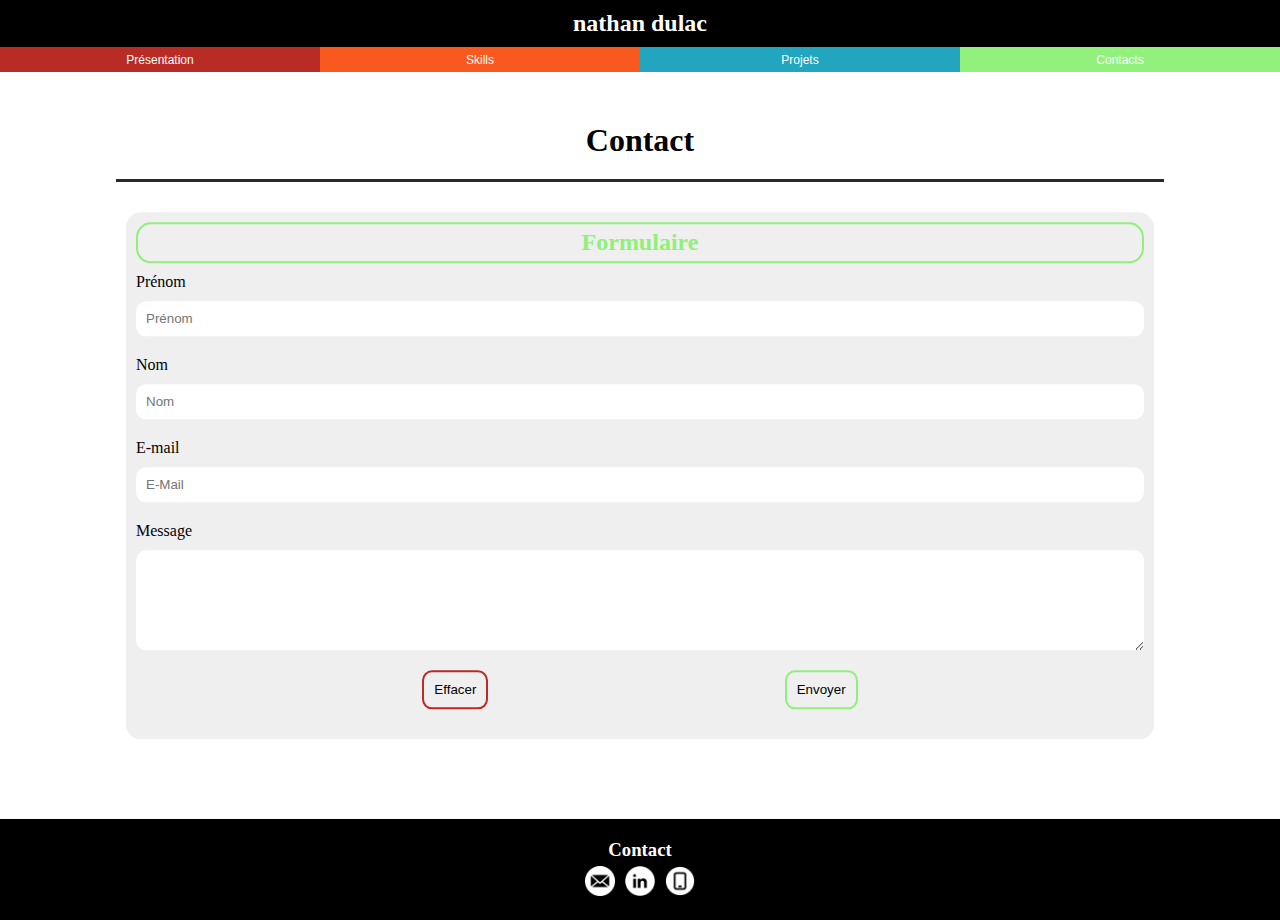
<file: contact.html>
<!DOCTYPE html>
<html lang="en">
<head>
    <meta charset="UTF-8">
    <meta name="viewport" content="width=, initial-scale=1.0">
    <link href="css/style.css" rel="stylesheet">
    <link href="css/footer.css" rel="stylesheet">
    <link href="css/header.css" rel="stylesheet">
    <title>Nathan Dulac | Contact</title>
</head>
<body>

<header>
    <h2>nathan dulac</h2>
    <nav>
        <ul>
            <li><a href="presentation.html">Présentation</a></li>
            <li><a href="skills.html">Skills</a></li>
            <li><a href="projects.html">Projets</a></li>
            <li><a href="contact.html">Contacts</a></li>
        </ul>
    </nav>
</header>

<main>

    <div class="main__title">
        <h1>
            Contact
        </h1>
    </div>

    <div class="main__infos__contact">




        <div class="main__contact box">

            <h2 class="subtitles contact">Formulaire</h2>

            <form>
                <div class="inputs">
                    <label for="nom">Prénom</label>
                    <input type="text" placeholder="Prénom" id="prenom" required>
                </div>

                <div class="inputs">
                    <label for="nom">Nom</label>
                    <input type="text" placeholder="Nom" id="nom" required>
                </div>

                <div class="inputs">
                    <label for="nom">E-mail</label>
                    <input type="email" placeholder="E-Mail" id="email" required>
                </div>

                <div class="inputs">
                    <label for="nom">Message</label>
                    <textarea id="message" required></textarea>
                </div>

                <div class="inputs">
                    <input type="reset" value="Effacer">
                    <input type="submit" id="submit" value="Envoyer">
                </div>
            </form>
        </div>
    </div>

</main>

<footer>
    <h3>
        Contact
    </h3>
    <div class="footer__icons">
        <a href="mailto:nathan.dulac@epitech.eu">
            <img src="assets/img/footer/e-mail.png" alt="e-mail">
        </a>
        <a href="https://www.google.com/" target="_blank">
            <img src="assets/img/footer/linkedin.png" alt="linkedin">
        </a>
        <a>
            <img src="assets/img/footer/phone.png" alt="phone" title="00 00 00 00 00">
        </a>
    </div>
</footer>

<script src="https://cdnjs.cloudflare.com/ajax/libs/gsap/3.12.2/gsap.min.js"></script>
<script src="js/animation.js"></script>

</body>
</html>
</file>
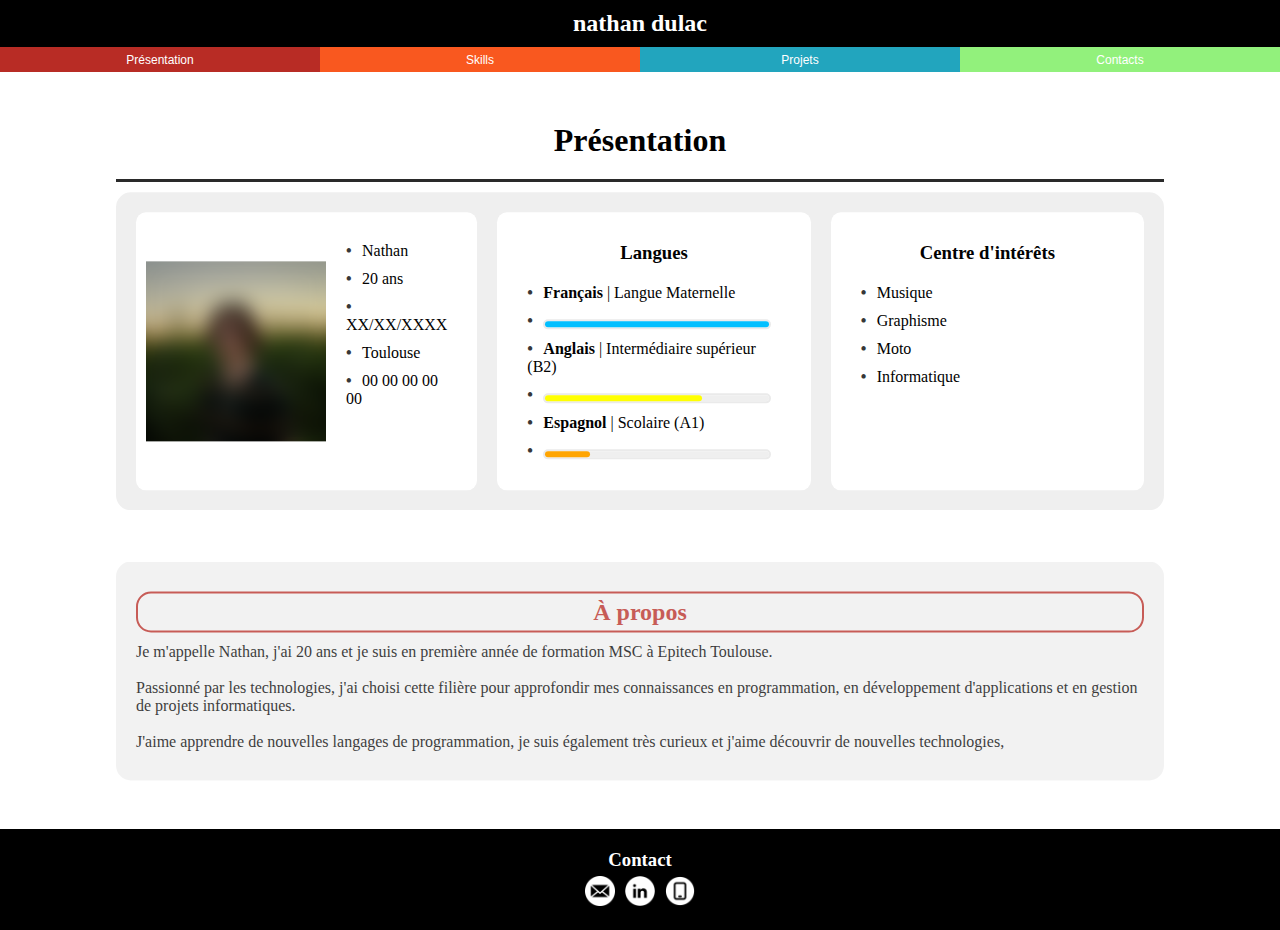
<file: presentation.html>
<!DOCTYPE html>
<html lang="en">
<head>
    <meta charset="UTF-8">
    <meta name="viewport" content="width=, initial-scale=1.0">
    <link href="css/style.css" rel="stylesheet">
    <link href="css/footer.css" rel="stylesheet">
    <link href="css/header.css" rel="stylesheet">
    <title>Nathan Dulac</title>
</head>
<body>

    <header>

     <h2>nathan dulac</h2>
     <nav>
         <ul>
             <li><a href="presentation.html">Présentation</a></li>
             <li><a href="skills.html">Skills</a></li>
             <li><a href="projects.html">Projets</a></li>
             <li><a href="contact.html">Contacts</a></li>
         </ul>
     </nav>
    </header>

    <main>
        <div class="main__title">
            <h1 class="gsaptesttitre">
                Présentation
            </h1>
        </div>

        <div class="main__profil box">

            <div class="profil__container">
                <img class="profil__photo" src="assets/img/presentation/photoprofil.png" alt="image" width="200">
                <div class="profil__info">
                    <ul>
                        <li>Nathan</li>
                        <li>20 ans</li>
                        <li>XX/XX/XXXX</li>
                        <li>Toulouse</li>
                        <li>00 00 00 00 00</li>
                    </ul>
                </div>
            </div>
            <div class="profil__container">
                <div class="profil__info">
                    <h3>Langues</h3>
                    <ul>
                        <li><strong>Français</strong> | Langue Maternelle</li>
                        <li><progress class="progress__french" max="100" value="100"></progress></li>
                        <li><strong>Anglais</strong> | Intermédiaire supérieur (B2)</li>
                        <li><progress class="progress__english" max="100" value="70"></progress></li>
                        <li><strong>Espagnol</strong> | Scolaire (A1)</li>
                        <li><progress class="progress__spanish" max="100" value="20"></progress></li>
                    </ul>
                </div>
            </div>
            <div class="profil__container">
                <div class="profil__info">
                    <h3>Centre d'intérêts</h3>
                    <ul>
                        <li>Musique</li>
                        <li>Graphisme</li>
                        <li>Moto</li>
                        <li>Informatique</li>
                    </ul>
                </div>
            </div>
        </div>





        <div class="main__infos__presentation box">

            <div class="main__about">
                <h2 class="subtitles presentation">À propos</h2>
                <p>
                    Je m'appelle Nathan, j'ai 20 ans et je suis en première année de formation MSC à Epitech Toulouse. <br><br>
                    Passionné par les technologies, j'ai choisi cette filière pour approfondir mes connaissances en programmation,
                    en développement d'applications et en gestion de projets informatiques.
                    <br><br>J'aime apprendre de nouvelles langages de programmation,
                    je suis également très curieux et j'aime découvrir de nouvelles technologies,
                </p>
            </div>

         </div>

    </main>

    <footer>

    <h3>
    Contact
    </h3>
        <div class="footer__icons">
            <a href="mailto:nathan.dulac@epitech.eu">
                <img src="assets/img/footer/e-mail.png" alt="e-mail">
            </a>
            <a href="https://www.google.com/" target="_blank">
                <img src="assets/img/footer/linkedin.png" alt="linkedin">
            </a>
            <a>
                <img src="assets/img/footer/phone.png" alt="phone" title="00 00 00 00 00">
            </a>
        </div>
    </footer>

    <script src="https://cdnjs.cloudflare.com/ajax/libs/gsap/3.12.2/gsap.min.js"></script>
    <script src="js/animation.js"></script>
</body>
</html>
</file>
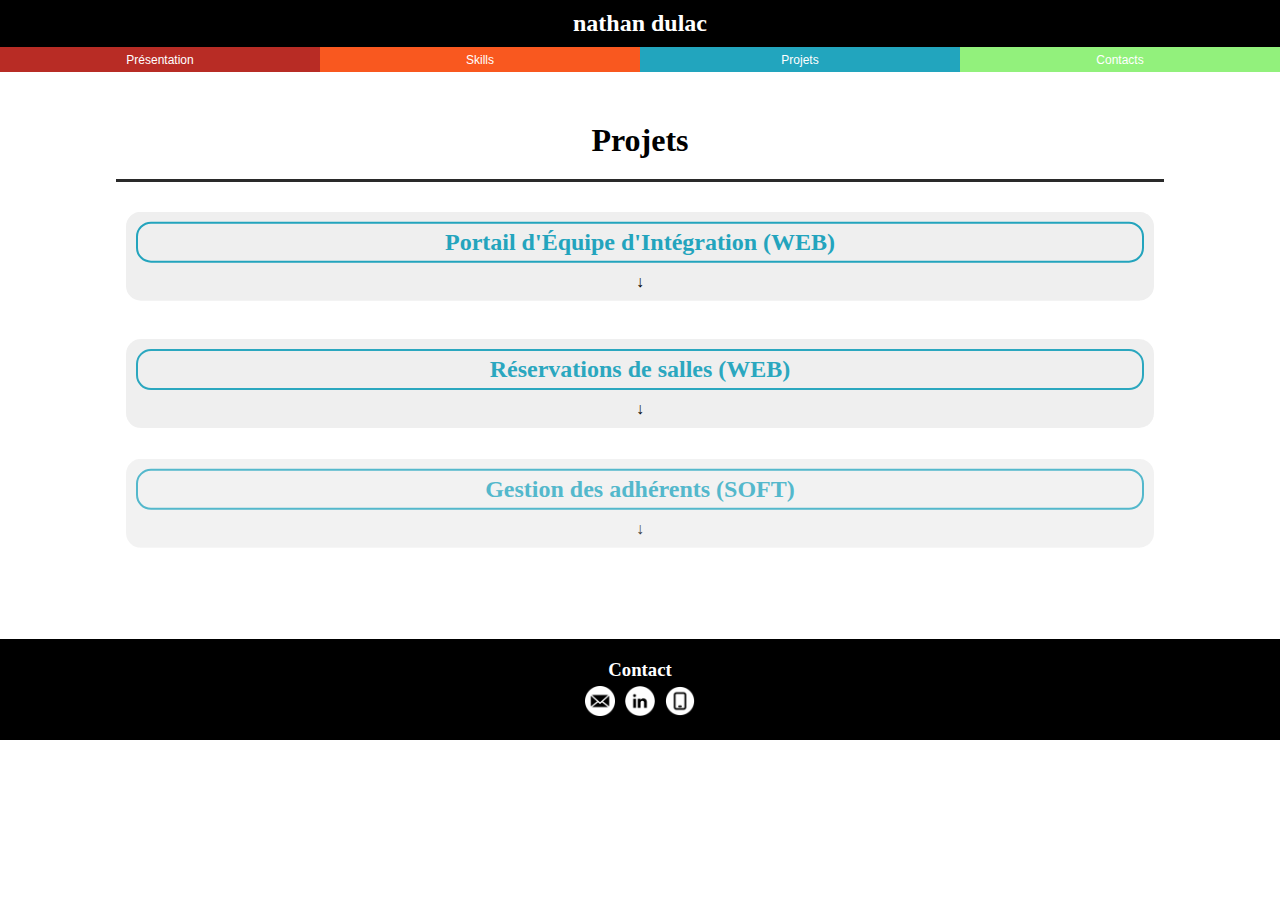
<file: projects.html>
<!DOCTYPE html>
<html lang="en">
<head>
    <meta charset="UTF-8">
    <meta name="viewport" content="width=, initial-scale=1.0">
    <link href="css/style.css" rel="stylesheet">
    <link href="css/footer.css" rel="stylesheet">
    <link href="css/header.css" rel="stylesheet">
    <title>Nathan Dulac | Projects</title>
</head>
<body>

<header>
    <h2>nathan dulac</h2>
    <nav>
        <ul>
            <li><a href="presentation.html">Présentation</a></li>
            <li><a href="skills.html">Skills</a></li>
            <li><a href="projects.html">Projets</a></li>
            <li><a href="contact.html">Contacts</a></li>
        </ul>
    </nav>
</header>

<main>

    <div class="main__title">
        <h1>
            Projets
        </h1>
    </div>

    <div class="main__infos__projects">


        <div class="main__projects box">
            <h2 class="subtitles projects">Portail d'Équipe d'Intégration (WEB)</h2>
            <details>
                <summary>↓</summary>
                <div class="project">
                    <h3>Présentation du projet</h3>
                    <p class="project__presentation">En tant que développeur principal sur le portail d'intégration Potin. Ma mission est de proposer un système de "news" pour les équipes n'étant pas aller sur le site depuis longtemps, ajouter lors de la connexion une pop-up avec le titre de la nouveauté, la date de publication et son contenu. La news doit pouvoir contenir du texte enrichis et l'historique des news doit être affiché sur la page d'accueil.
                        Le tout doit bien respecter la philosophie DevOps en utilisant le framework Django pour le back-end et NuxtJS/VueJS pour le front-end.
                        La feature doit être développer sur une autre branche puis une fois terminé, celle-ci doit être commit afin de réaliser une série de tests d'une "pipeline" et vérifier qu'il n'y a bien aucune erreur. Une fois fait, il faut demander à merger la feature sur la branche principale et après vérification d'un Lead Tech, si celui-ci accepte, elle peut être merger.
                        Ma seconde mission est de via le Kanban, traiter une demande remontant un bug ou une feature beaucoup demandé sur Potin, de m'attribuer la demande et de la réaliser.
                    </p>
                    <!--<div><img src="assets/projects/potin/wsl.webp" width="50"></div>
                    <div><h2>Salut</h2><p>Description</p></div>
                    <div></div>
                    <div></div>-->
                </div>
            </details>
        </div>


        <div class="main__projects box">
            <h2 class="subtitles projects">Réservations de salles (WEB)</h2>
            <details>
                <summary>↓</summary>
                <div class="project">
                    <h3>Présentation du projet</h3>
                    <p class="project__presentation">Valres a décidé de développer une application web permettant aux clients de réserver des salles et de voir les salles réservés, le site doit être fait en HTML/CSS/PHP et doit suivre le patron de conception MVC.
                        Le site doit posséder des interfaces différentes en fonction du type d'utilisateurs (Administrateur, Secrétariat, Responsable, visiteur), il doit être possible de réserver une salle pour un client en étant responsable et celle-ci doit être validé par le secrétariat.
                        En étant administrateur il doit être possible de gérer tous les utilisateurs, de le supprimer, de changer leur rôle ou d'en ajouter.
                        Il doit également être possible d'exporter les utilisateurs au format XML en étant administrateur
                        Un jeu de données nous est octroyer afin de participer à l'évolution de celles-ci
                    </p>
                    <!--<div><img src="assets/projects/potin/wsl.webp" width="50"></div>
                    <div><h2>Salut</h2><p>Description</p></div>
                    <div></div>
                    <div></div>-->
                </div>
            </details>
        </div>


        <div class="main__projects box">
            <h2 class="subtitles projects">Gestion des adhérents (SOFT)</h2>
            <details>
                <summary>↓</summary>
                <div class="project">
                    <h3>Présentation du projet</h3>
                    <p class="project__presentation">La Maison des Ligues a décidé de développer une application de bureau permettant la gestion des adhérents des clubs.
                        Le logiciel doit permettre de créer des adhérents, les modifier, les supprimer, il faut également pouvoir les attribuer à un club et à une catégorie afin d'obtenir le montant de leur adhésions
                        Les clubs peuvent réserver du matériel sur une durée donné et un historique pour chaque club est disponible. Ces données peuvent être importé ou exportés via un fichier XML
                    </p>
                    <!--<div><img src="assets/projects/potin/wsl.webp" width="50"></div>
                    <div><h2>Salut</h2><p>Description</p></div>
                    <div></div>
                    <div></div>-->
                </div>
            </details>
        </div>

    </div>

</main>

<footer>
    <h3>
        Contact
    </h3>
    <div class="footer__icons">
        <a href="maialto:nathan.dulac@epitech.eu">
            <img src="assets/img/footer/e-mail.png" alt="e-mail">
        </a>
        <a href="https://www.google.com/" target="_blank">
            <img src="assets/img/footer/linkedin.png" alt="linkedin">
        </a>
        <a>
            <img src="assets/img/footer/phone.png" alt="phone" title="00 00 00 00 00">
        </a>
    </div>
</footer>

<script src="https://cdnjs.cloudflare.com/ajax/libs/gsap/3.12.2/gsap.min.js"></script>
<script src="js/animation.js"></script>

</body>
</html>
</file>
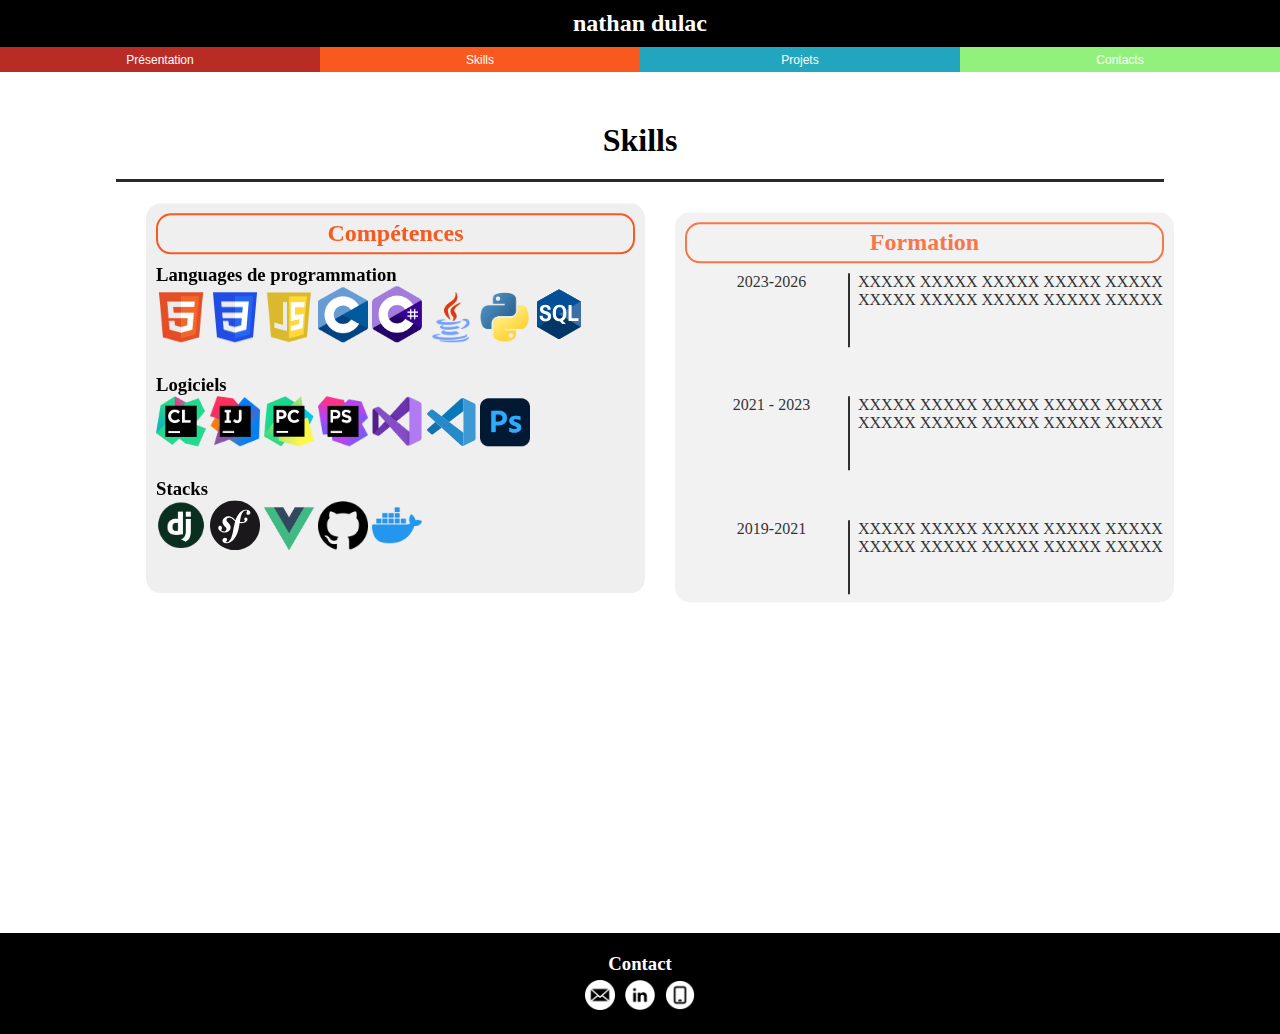
<file: skills.html>
<!DOCTYPE html>
<html lang="en">
<head>
    <meta charset="UTF-8">
    <title>Nathan Dulac | Skills</title>
    <meta name="viewport" content="width=, initial-scale=1.0">
    <link href="css/style.css" rel="stylesheet">
    <link href="css/footer.css" rel="stylesheet">
    <link href="css/header.css" rel="stylesheet">
</head>
<body>

    <header>
        <h2>nathan dulac</h2>
        <nav>
            <ul>
                <li><a href="presentation.html">Présentation</a></li>
                <li><a href="skills.html">Skills</a></li>
                <li><a href="projects.html">Projets</a></li>
                <li><a href="contact.html">Contacts</a></li>
            </ul>
        </nav>
    </header>

    <main>

        <div class="main__title">
            <h1>
                Skills
            </h1>
        </div>

        <div class="main__infos__skills">

                <div class="main__competences box">
                    <h2 class="subtitles skills">Compétences</h2>

                <h3> Languages de programmation </h3>
                <div class="competences__languages">

                    <img loading="lazy" src="assets/img/languages/html5.png" alt="HTML5" title="HTML5">
                    <img loading="lazy" src="assets/img/languages/css3.png" alt="CSS3" title="CSS3">
                    <img loading="lazy" src="assets/img/languages/javascript.png" alt="JAVASCRIPT" title="JAVASCRIPT">
                    <img loading="lazy" src="assets/img/languages/c.png" alt="C" title="C">
                    <img loading="lazy" src="assets/img/languages/csharp.png" alt="CSHARP" title="CSHARP">
                    <img loading="lazy" src="assets/img/languages/java.png" alt="JAVA" title="JAVA">
                    <img loading="lazy" src="assets/img/languages/python.png" alt="PYTHON" title="PYTHON">
                    <img loading="lazy" src="assets/img/languages/sql.svg" alt="SQL" title="SQL">
                </div>
                <br>

                <h3> Logiciels </h3>
                <div class="competences__softwares">

                    <img loading="lazy" src="assets/img/softwares/clion.png" alt="CLION">
                    <img loading="lazy" src="assets/img/softwares/intellij.png" alt="INTELLIJ">
                    <img loading="lazy" src="assets/img/softwares/pycharm.png" alt="PYCHARM">
                    <img loading="lazy" src="assets/img/softwares/phpstorm.png" alt="PHPSTORM">
                    <img loading="lazy" src="assets/img/softwares/visualstudio.png" alt="VISUAL STUDIO">
                    <img loading="lazy" src="assets/img/softwares/visualstudiocode.svg" alt="VISUAL STUDIO CODE">
                    <img loading="lazy" src="assets/img/softwares/photoshop.png" alt="PHOTOSHOP">

                </div>
                <br>

                <h3> Stacks </h3>
                <div class="competences__stack">

                    <img loading="lazy" src="assets/img/stacks/django.png" alt="DJANGO">
                    <img loading="lazy" src="assets/img/stacks/symfony.svg" alt="SYMFONY">
                    <img loading="lazy" src="assets/img/stacks/vuejs.png" alt="VUEJS">
                    <img loading="lazy" src="assets/img/stacks/github.png" alt="GITHUB">
                    <img loading="lazy" src="assets/img/stacks/docker.png" alt="DOCKER">


                </div>
                </div>

                <div class="main__formation box">
                    <h2 class="subtitles skills">Formation</h2>
                    <div class="formation__info">
                        <div class="gridbox">2023-2026</div>
                        <div class="gridbox">XXXXX XXXXX XXXXX XXXXX XXXXX XXXXX XXXXX XXXXX XXXXX XXXXX</div>
                        <div class="gridbox">2021 - 2023</div>
                        <div class="gridbox">XXXXX XXXXX XXXXX XXXXX XXXXX XXXXX XXXXX XXXXX XXXXX XXXXX </div>
                        <div class="gridbox">2019-2021</div>
                        <div class="gridbox">XXXXX XXXXX XXXXX XXXXX XXXXX XXXXX XXXXX XXXXX XXXXX XXXXX</div>
                    </div>
                    </div>

                <div class="main__professionnal-projects box">
                    <h2 class="subtitles skills">Projet Professionnel</h2>
                    <p>
                    Mon objectif à long terme est de devenir un développeur expérimenté et indépendant, capable de concevoir et de réaliser mes propres projets informatiques. <br><br>Pour atteindre cet objectif, j'ai l'intention de poursuivre mes études jusqu'à l'obtention d'un Master en Informatique.
                    Au cours de mes études, je souhaite me spécialiser dans des domaines tels que le développement d'applications Web et mobiles, l'analyse de données et l'intelligence artificielle. <br><br>Je suis convaincu que ces domaines sont en constante évolution et que les opportunités professionnelles y sont très intéressantes.
                    </p>
                </div>

        </div>

    </main>

    <footer>
        <h3>
            Contact
        </h3>
        <div class="footer__icons">
            <a href="mailto:nathan.dulac@epitech.eu">
                <img src="assets/img/footer/e-mail.png" alt="e-mail">
            </a>
            <a href="https://www.google.com/" target="_blank">
                <img src="assets/img/footer/linkedin.png" alt="linkedin">
            </a>
            <a>
                <img src="assets/img/footer/phone.png" alt="phone" title="00 00 00 00 00">
            </a>
        </div>
    </footer>

    <script src="https://cdnjs.cloudflare.com/ajax/libs/gsap/3.12.2/gsap.min.js"></script>
    <script src="js/animation.js"></script>

</body>
</html>
</file>
<file: css/style.css>
@font-face {
    font-family: EvangelionBold;
    src: url("../assets/fonts/EvangelionBold.ttf");
}
@font-face {
    font-family: Evangelion;
    src: url("../assets/fonts/Evangelion.otf");
}

*{
    padding: 0;
    margin: 0;
    list-style-type: none;
    text-decoration: none;
}

body{
    background-color: #ffffff;
    font-family: Calibri, serif;
    overflow-x: hidden;
}

.box{
    background-color: #efefef;
    border-radius: 15px;
    padding: 10px;
    transition: box-shadow 0.3s;
    margin: 10px 10px 30px;
}

.box:hover{
    box-shadow: 0 10px 10px 3px rgba(0, 0, 0, 0.1);
}

.subtitles{;
    padding: 5px;
    border-radius: 15px;
    margin-bottom: 10px;
}


/*

Titre de chacune des pages

 */

.skills{
    border: 2px #f7581f solid;
    color: #f7581f;
    text-align: center;
    transition: background-color 0.3s;
}

.presentation{
    border: 2px #b72c25 solid;
    color: #b72c25;
    text-align: center;
    transition: background-color 0.3s;
}

progress {
    width: 90%;
    height : 10px;
    border: 2px #eaeaea solid;
    border-radius: 15px;
}

progress::-webkit-progress-value {
    border-radius: 15px;
}

progress::-webkit-progress-bar {
    background-color: #efefef;
    border-radius: 15px;
}

.progress__french::-webkit-progress-value {
    background-color: deepskyblue;
}

.progress__english::-webkit-progress-value {
    background-color: yellow;
}

.progress__spanish::-webkit-progress-value {
    background-color: orange;
}

.projects{
    border: 2px #22a4bd solid;
    color: #22a4bd;
    text-align: center;
    transition: background-color 0.3s;
}

.contact{
    border: 2px #91ef7b solid;
    color: #91ef7b;
    text-align: center;
    transition: background-color 0.3s;
}

.box:hover .presentation{
    background-color: #b72c25;
    color: white;
}

.box:hover .skills{
    background-color: #f7581f;
    color: white;
}

.box:hover .projects{
    background-color: #22a4bd;
    color: white;
}

.box:hover .contact{
    background-color: #91ef7b;
    color: white;
}



img{
    width: 40px;
}

.profil__photo{
    width: 180px;
    object-fit: contain;
    border-radius: 15px;
}

main{
    margin: 30px 10px !important;
    display: flex;
    flex-direction: column;
    align-items: center;
}

.main__title{
    text-align: center;
    width: 80%;
    padding: 20px;
    border-bottom: 3px #2a2a2a solid;

}

.main__profil {
    gap: 20px;
    width: 80%;
    display: flex;
    flex-direction: column;
    justify-content: space-evenly;
    padding: 20px;

}

.profil__container{
    display: flex;
    background-color: white;
    padding: 10px;
    border-radius: 10px;
}

.profil__info{
    width: 100%;
    padding: 20px;
    border-radius: 15px;
}

.profil__info h3{
    text-align: center;
    margin-bottom: 20px;
}

.profil__info ul {
    display: flex;
    flex-direction: column;
    justify-content: space-evenly;
    gap: 10px;
}

.profil__info ul li:before{
    content: "•";
    color: #363636;
    font-weight: bold;
    display: inline-block;
    width: 1em;
}

.main__infos__skills, .main__infos__presentation, .main__infos__projects, .main__infos__contact{
    width: 80%;
    padding: 20px;
    display: flex;
    flex-direction: column;
    align-items: center;

}


.main__contact .inputs{
    display: flex;
    flex-direction: column;
    margin-bottom: 20px;
    gap: 10px;
}

.main__contact .inputs input{
    border: none;
    padding: 10px;
    border-radius: 10px;
}

.main__contact .inputs:last-child{
    flex-direction: row;
    justify-content: space-evenly;
}

.main__contact .inputs input[type="submit"]{
    border: 2px #91ef7b solid;
    transition: background-color 0.1s;
}

.main__contact .inputs input[type="reset"]{
    border: 2px #b72c25 solid;
    transition: background-color 0.1s;

}

.main__contact .inputs input[type="submit"]:hover{
    background-color: #91ef7b;
}


.main__contact .inputs input[type="reset"]:hover{
    background-color: #b72c25;
}


.main__contact .inputs textarea{
    height: 80px;
    resize: vertical;
    border: none;
    padding: 10px;
    border-radius: 10px;
}


.main__professionnal-projects, .main__competences, .main__formation,
.main__about, .main__projects, .main__contact{
    width: 100%;
    padding: 10px;
}

.competences__languages, .competences__softwares, .competences__stack{
    gap: 10px;
    align-items: baseline;
    padding-bottom: 10px;
}

.formation__info{
    height: 100%;
    display: grid;
    grid-template-columns: 1fr 2fr;
    margin: 10px;
}

.gridbox:nth-child(odd){
    border-right: 2px black solid;
    text-align: center;
}


.gridbox:nth-child(even){
    margin-inline: 10px;
}

.gridbox{
    height: 60%;
    width: 100%;
}

details summary{
    text-align: center;
}


@media (min-width: 767px) and (max-width: 1024px) {

    main .main__title{
        grid-column-start: 1;
        grid-column-end: 3;
    }


    img{
        width: 40px;
    }

    .main__infos__skills{
        display: grid;
        grid-template-columns: 1fr 1fr;
        gap: 50px;
    }

    .main__competences, .main__formation, .main__professionnal-projects{
        height: 90%;
    }

    .main__competences {
        overflow-x: auto;
    }


    .main__professionnal-projects{
        grid-column-start: 1;
        grid-column-end: 3;
    }

}

@media (min-width: 1024px) {

    img{
        width: 50px;
    }

    .main__profil{
        flex-direction: row;
    }

    .profil__container{
        width: 100%;
    }

    .main__profil{
        flex-direction: row;
    }

    .profil__container{
        width: 100%;
    }

    .profil__photo {
        width: 180px;
        object-fit: contain;
        border-radius: 15px;
    }

    .main__infos__skills{
        display: grid;
        grid-template-columns: 1fr 1fr;
        gap: 50px;
    }

    .main__competences, .main__formation, .main__professionnal-projects{
        height: 90%;
    }

    .main__competences {
        overflow-x: auto;
    }


    .main__professionnal-projects{
        grid-column-start: 1;
        grid-column-end: 3;
    }

    .project{
        display: grid;
        grid-template-columns: 1fr 1fr;

    }

    .project h3 {
        grid-column-start: 1;
        grid-column-end: 3;
        text-align: center;
        margin-bottom: 20px;
    }

    .project .project__presentation {
        grid-column-start: 1;
        grid-column-end: 3;
        /*border-bottom: 2px black solid;
        margin-bottom: 20px;
        padding-bottom: 20px;*/
    }

}
</file>
<file: css/footer.css>
footer{
    padding: 20px;
    background-color: black;
    color: white;
    text-align: center;
}

footer .footer__icons{
    display: flex;
    justify-content: center;
    gap: 10px;
}

footer .footer__icons img {
    margin-top: 5px;
    width: 30px;
    transition: -webkit-filter 0.1s;
}

footer .footer__icons img:hover {
    -webkit-filter: drop-shadow(0px 0px 5px #fff);
    cursor: pointer;
}
</file>
<file: css/header.css>
header{
    background-color: #000000;
    color: white;

}

header h2 {
    padding: 10px 0;
    text-align: center;
}

header ul {
    display: flex;
    justify-content: center;
    font-family: "Arial", Gadget, sans-serif;
    font-size: 12px;
    font-weight: 400;
}

header ul li {
    display: flex;
    align-items: center;
    justify-content: center;
    height: 25px;
    width: 25%;
}

header ul li a {
    padding: 14px 50%;
    color: white;
}


header ul li:hover{
    box-shadow: inset 0 0 100px 100px rgba(255, 255, 255, 0.3);
}


header ul li:nth-child(1){
    background-color: #b82c25;
}

header ul li:nth-child(2){
    background-color: #f9581f;
}

header ul li:nth-child(3){
    background-color: #22a5be;
}

header ul li:nth-child(4){
    background-color: #92f17c;
}
</file>
